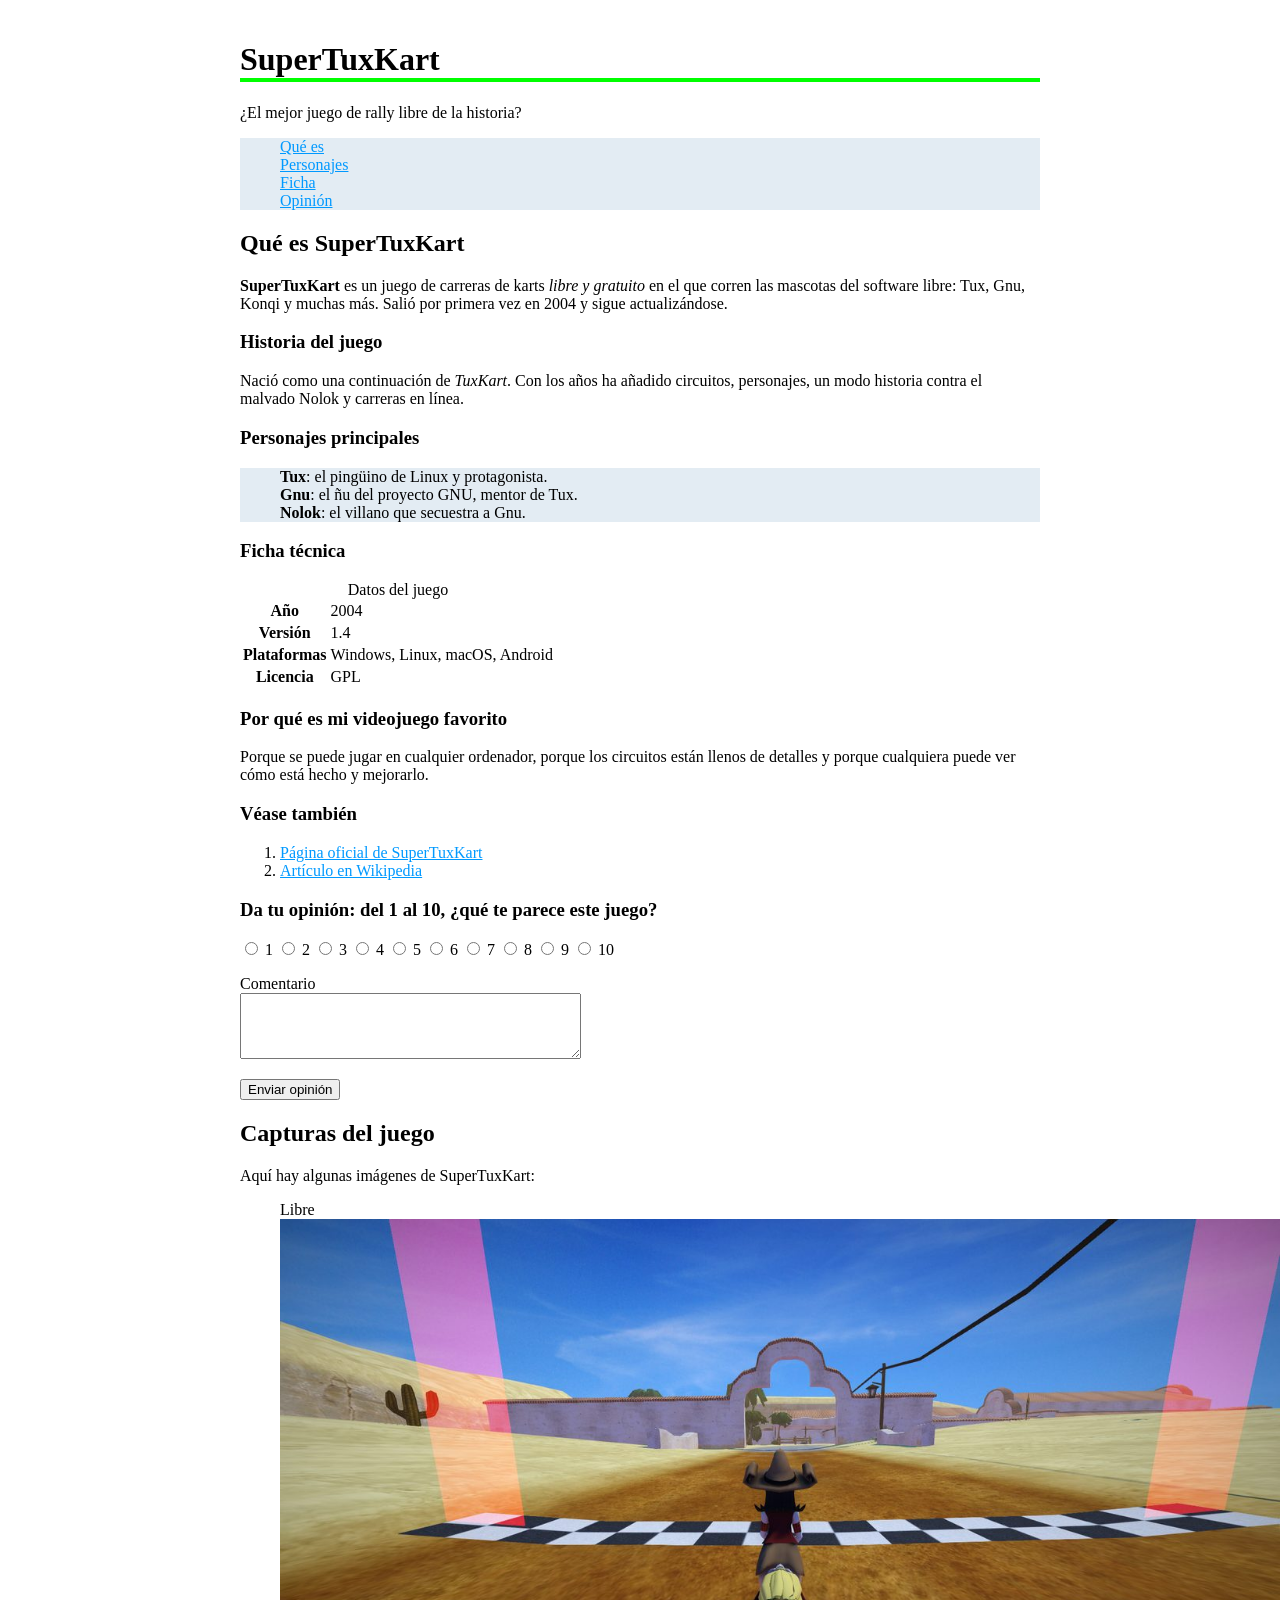
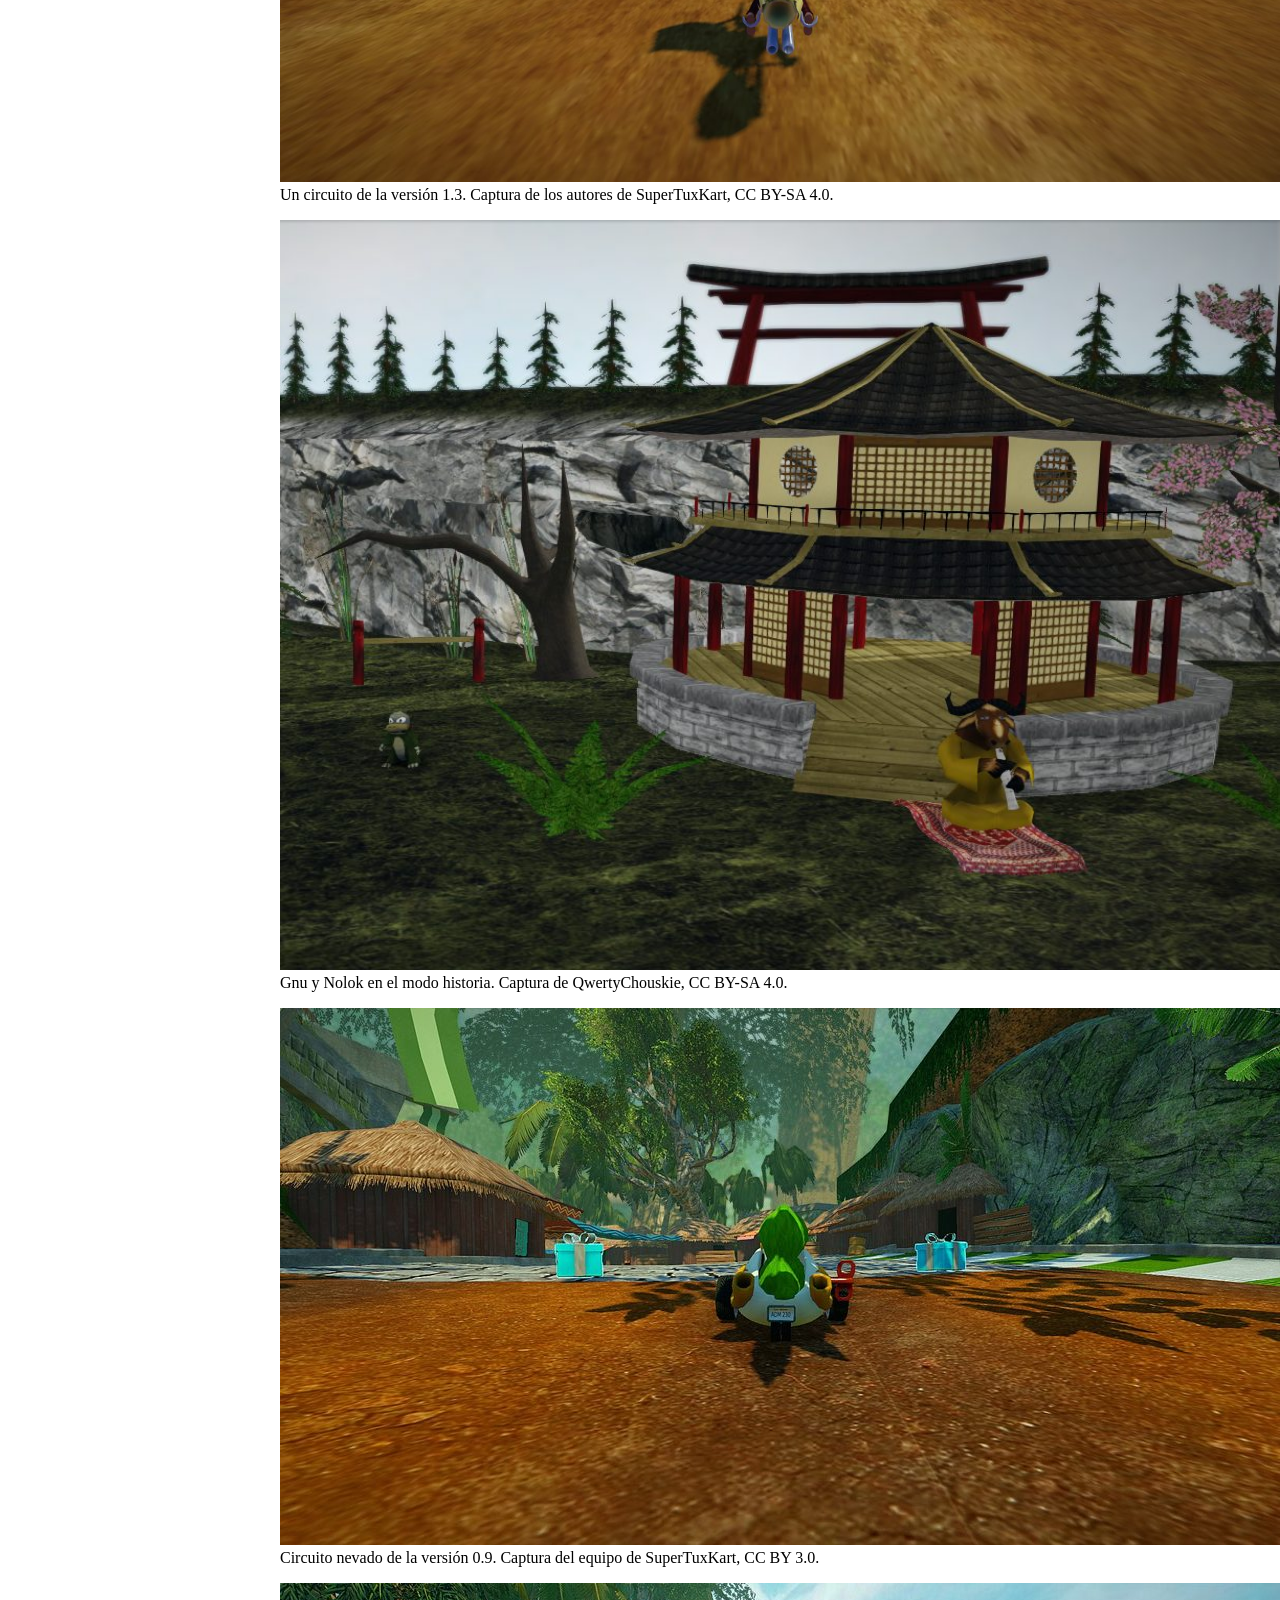
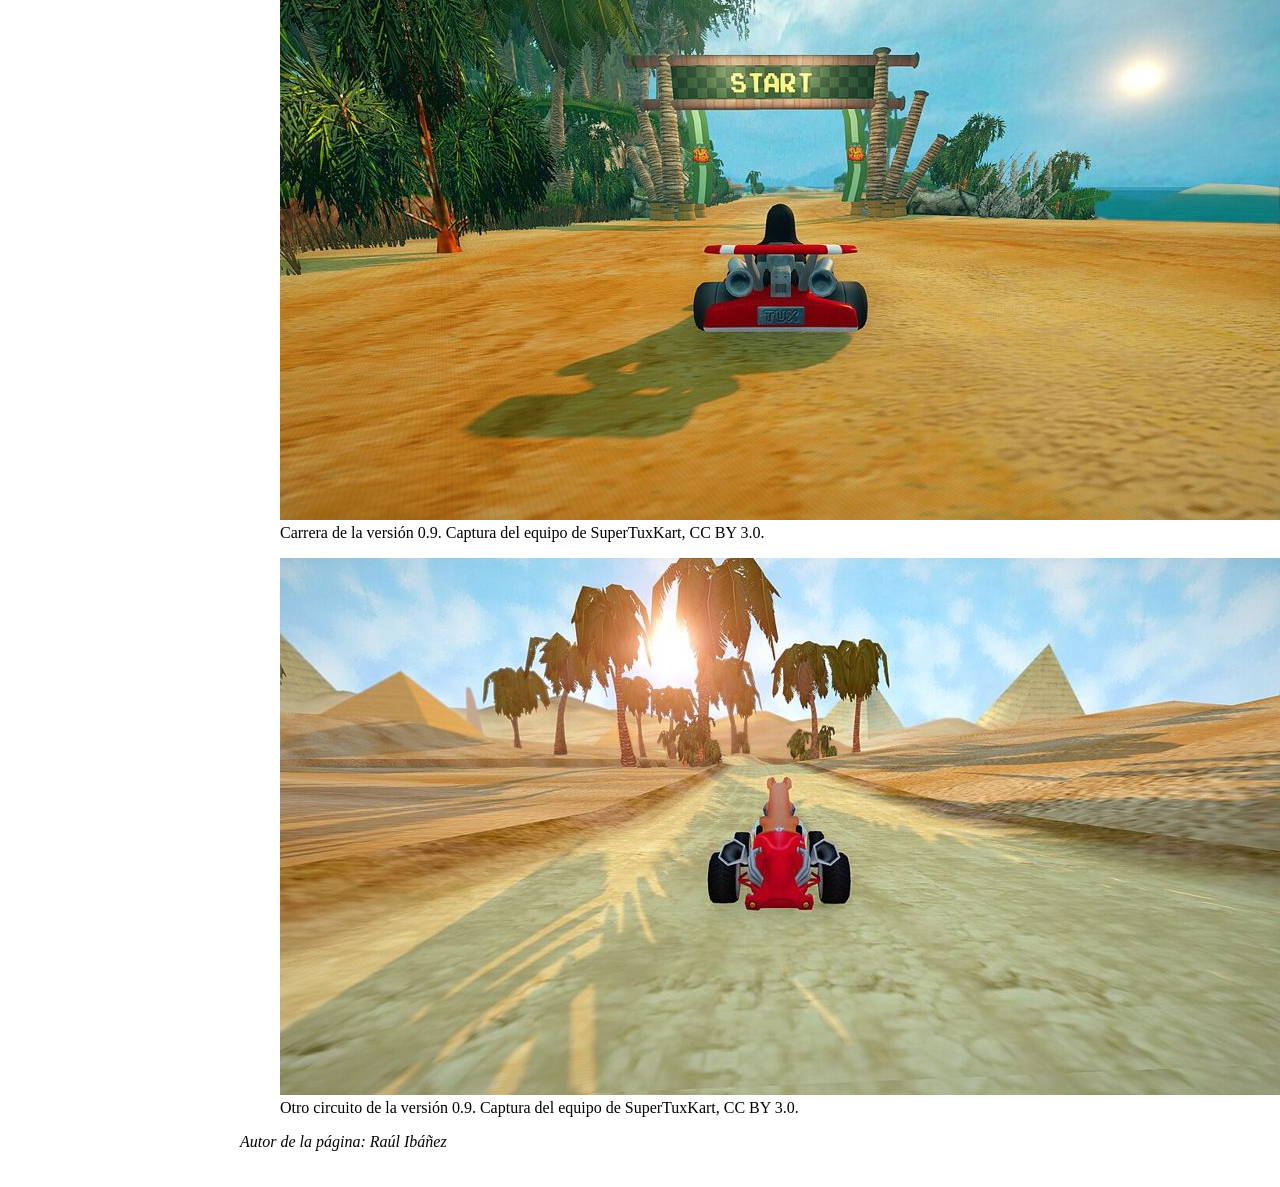
<file: ut2/parte1/index.html>
<!DOCTYPE html>
<html lang="es">
<head>
  <meta charset="utf-8">
  <meta name="viewport" content="width=device-width, initial-scale=1">
  <meta name="description" content="Página de ejemplo sobre SuperTuxKart, mi videojuego favorito">
  <meta name="author" content="Raúl Ibáñez">
  <title>SuperTuxKart, mi videojuego favorito</title>
  <link rel="stylesheet" href="style.css">
</head>
<body>
  <header>
    <h1>SuperTuxKart</h1>
    <p>¿El mejor juego de rally libre de la historia?</p>
  </header>

  <nav>
    <ul>
      <li><a href="#que-es">Qué es</a></li>
      <li><a href="#personajes">Personajes</a></li>
      <li><a href="#ficha">Ficha</a></li>
      <li><a href="#opinion">Opinión</a></li>
    </ul>
  </nav>

  <main>
    <h2 id="que-es">Qué es SuperTuxKart</h2>
    <p><strong>SuperTuxKart</strong> es un juego de carreras de karts <em>libre y gratuito</em> en el que corren las mascotas del software libre: Tux, Gnu, Konqi y muchas más. Salió por primera vez en 2004 y sigue actualizándose.</p>

    <h3>Historia del juego</h3>
    <p>Nació como una continuación de <em>TuxKart</em>. Con los años ha añadido circuitos, personajes, un modo historia contra el malvado Nolok y carreras en línea.</p>

    <h3 id="personajes">Personajes principales</h3>
    <ul>
      <li><strong>Tux</strong>: el pingüino de Linux y protagonista.</li>
      <li><strong>Gnu</strong>: el ñu del proyecto GNU, mentor de Tux.</li>
      <li><strong>Nolok</strong>: el villano que secuestra a Gnu.</li>
    </ul>

    <h3 id="ficha">Ficha técnica</h3>
    <table>
      <caption>Datos del juego</caption>
      <tr><th>Año</th><td>2004</td></tr>
      <tr><th>Versión</s></th><td>1.4</td></tr>
      <tr><th>Plataformas</th><td>Windows, Linux, macOS, Android</td></tr>
      <tr><th>Licencia</th><td>GPL</td></tr>
    </table>

    <h3>Por qué es mi videojuego favorito</h3>
    <p>Porque se puede jugar en cualquier ordenador, porque los circuitos están llenos de detalles y porque cualquiera puede ver cómo está hecho y mejorarlo.</p>

    <h3>Véase también</h3>
    <ol>
      <li><a href="https://supertuxkart.net/">Página oficial de SuperTuxKart</a></li>
      <li><a href="https://es.wikipedia.org/wiki/SuperTuxKart">Artículo en Wikipedia</a></li>
    </ol>

    <h3 id="opinion">Da tu opinión: del 1 al 10, ¿qué te parece este juego?</h3>
    <form action="https://webhook.site/" method="post">
      <p class="notas">
        <label><input type="radio" name="nota" value="1"> 1</label>
        <label><input type="radio" name="nota" value="2"> 2</label>
        <label><input type="radio" name="nota" value="3"> 3</label>
        <label><input type="radio" name="nota" value="4"> 4</label>
        <label><input type="radio" name="nota" value="5"> 5</label>
        <label><input type="radio" name="nota" value="6"> 6</label>
        <label><input type="radio" name="nota" value="7"> 7</label>
        <label><input type="radio" name="nota" value="8"> 8</label>
        <label><input type="radio" name="nota" value="9"> 9</label>
        <label><input type="radio" name="nota" value="10"> 10</label>
      </p>
      <p>
        <label for="comentario">Comentario</label><br>
        <textarea id="comentario" name="comentario" rows="4" cols="40"></textarea>
      </p>
      <p><button type="submit">Enviar opinión</button></p>
    </form>
  </main>

  <aside>
    <h2>Capturas del juego</h2>
    <p>Aquí hay algunas imágenes de SuperTuxKart:</p>
    <div class="galeria">
      <figure class="destacada">
        <span class="etiqueta">Libre</span>
        <img src="img/stk1.jpg" alt="Un kart en un circuito desértico de SuperTuxKart" width="1000" height="563">
        <figcaption>Un circuito de la versión 1.3. Captura de los autores de SuperTuxKart, CC BY-SA 4.0.</figcaption>
      </figure>
      <figure>
        <img src="img/stk2.jpg" alt="Gnu y Nolok delante de un templo en el modo historia" width="1000" height="750">
        <figcaption>Gnu y Nolok en el modo historia. Captura de QwertyChouskie, CC BY-SA 4.0.</figcaption>
      </figure>
      <figure>
        <img src="img/stk3.jpg" alt="Carrera en un circuito nevado" width="1000" height="537">
        <figcaption>Circuito nevado de la versión 0.9. Captura del equipo de SuperTuxKart, CC BY 3.0.</figcaption>
      </figure>
      <figure>
        <img src="img/stk4.jpg" alt="Karts en una carrera junto a un lago" width="1000" height="537">
        <figcaption>Carrera de la versión 0.9. Captura del equipo de SuperTuxKart, CC BY 3.0.</figcaption>
      </figure>
      <figure>
        <img src="img/stk5.jpg" alt="Un kart saltando en un circuito de la versión 0.9" width="1000" height="537">
        <figcaption>Otro circuito de la versión 0.9. Captura del equipo de SuperTuxKart, CC BY 3.0.</figcaption>
      </figure>
    </div>
  </aside>

  <footer>
    <p><em>Autor de la página: Raúl Ibáñez</em></p>
  </footer>
</body>
</html>
</file>
<file: ut2/parte1/style.css>
body {
   font-family: "Segoe UI";
 }

body {
    max-width: 800px; /* Limita el ancho para que no ocupe toda la pantalla */
    margin: 0 auto;   /* Pone 0 de margen arriba/abajo y centra izquierda/derecha */
    padding: 20px;    /* Añade un poco de espacio interior para que no pegue a los bordes */
}


 table {
   text-align: 100px;
 }

 a {
   color: rgb(0, 153, 255);
 }

 header {
   text-align: left;
 }
 
 tbody {text-align: 100px;}

 h1 {
   text-align: 100px;
 }

 h1 {
   border-bottom: 4px solid rgb(0, 255, 0);
 }

 p header {
   border-bottom: 4px solid green;
 }

li {text-align: 100px;}
 
img {text-align: center;}

ul {background: #e3ecf3;}

ul {list-style: none;}
 text {text-align: 100px;}
</file>
